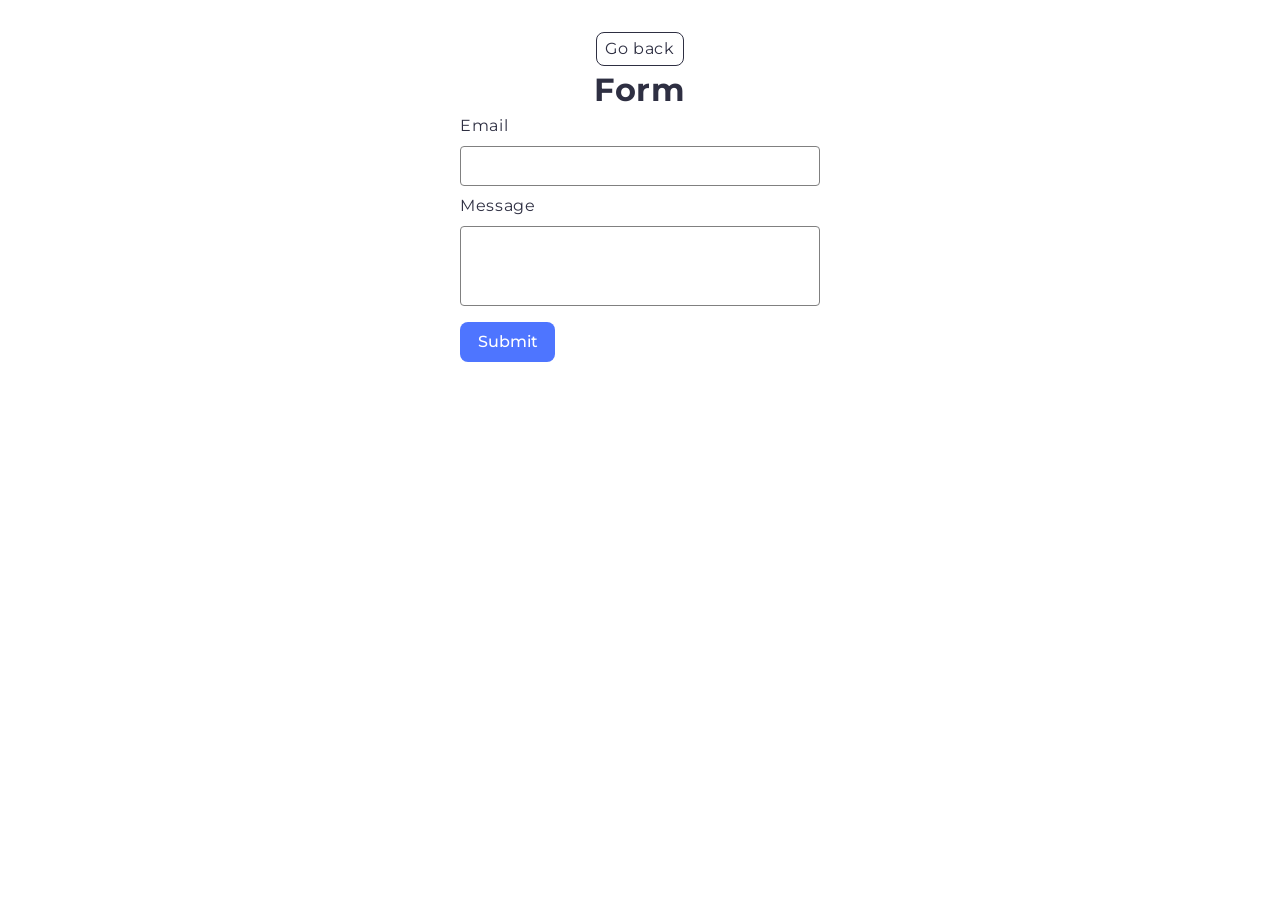
<file: src/2-form.html>
<!doctype html>
<html lang="en">
  <head>
    <meta charset="UTF-8" />
    <meta http-equiv="X-UA-Compatible" content="IE=edge" />
    <meta name="viewport" content="width=device-width, initial-scale=1.0" />
    <link rel="preconnect" href="https://fonts.googleapis.com" />
    <link rel="preconnect" href="https://fonts.gstatic.com" crossorigin />
    <link
      href="https://fonts.googleapis.com/css2?family=Montserrat:ital,wght@0,100..900;1,100..900&display=swap"
      rel="stylesheet"
    />
    <title>Form</title>
    <link rel="stylesheet" href="./css/styles.css" />
  </head>
  <body>
    <main>
      <div class="container">
        <a class="back-link" href="./index.html">Go back</a>
        <h1 class="main-title">Form</h1>
        <form class="feedback-form" autocomplete="off">
          <label>
            Email
            <input type="email" name="email" autofocus />
          </label>
          <label>
            Message
            <textarea name="message" rows="8"></textarea>
          </label>
          <button type="submit">Submit</button>
        </form>
      </div>
    </main>
    <script type="module" src="./js/2-form.js"></script>
  </body>
</html>
</file>
<file: src/css/styles.css>
/**
  |============================
  | include css partials with
  | default @import url()
  |============================
*/
/* Common styles */
@import url('./reset.css');
@import url('./base.css');
@import url('./container.css');
@import url('./animations.css');

/* Sections style */
@import url('./header.css');
@import url('./badges.css');
@import url('./back-link.css');
@import url('./gallery.css');
@import url('./form.css');
</file>
